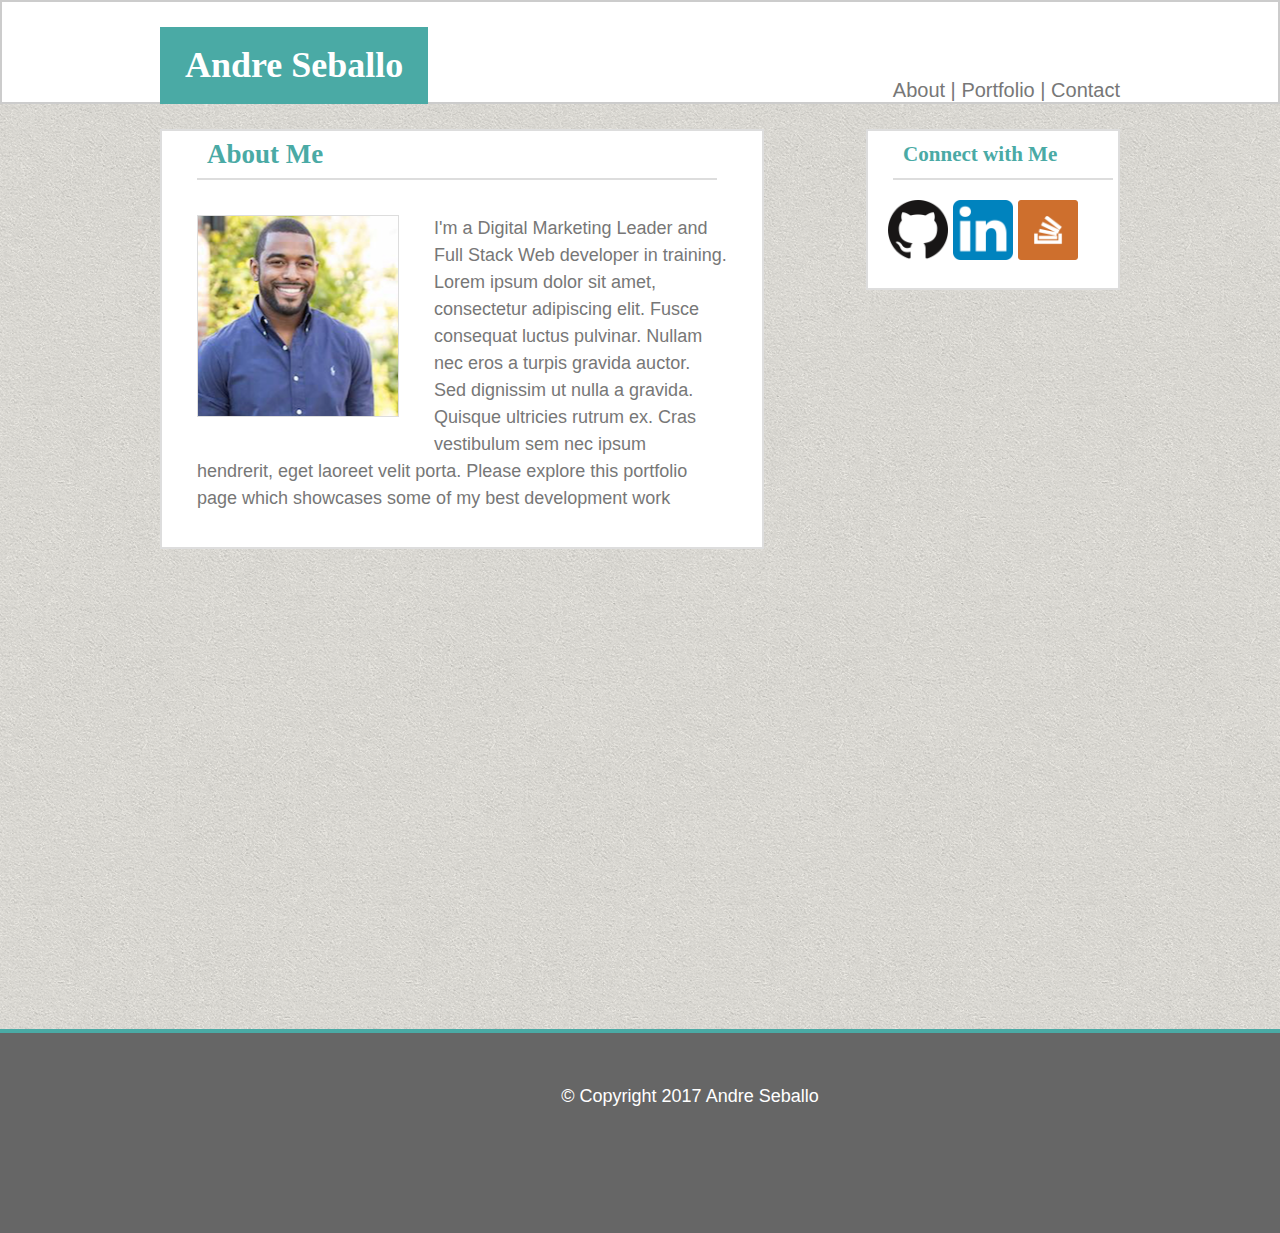
<file: index.html>
<!DOCTYPE html>
<html>

<head>
	<Meta charset="UTF-8">
	<title>Andre Seballo Web Portfolio</title>
	<link rel="stylesheet" type="text/css" href="assets/css/style.css">
</head>

<body>
	
	
		
		<header>
			<div class="container">
				
				<h1>Andre Seballo</h1>
		
				<nav>

					<a href="index.html">About | </a>
					<a href="portfolio.html">Portfolio</a>
					<a href="contact.html"> | Contact</a>
			
				</nav>

			</div>

		</header>


	<div class="container">
		
		<section class="about-me">

			<h2>About Me</h2>
			
				<img id="profile-image" src="assets/images/profile.png" alt="Andre Seballo" height="200px" width="200px">

				<p>I'm a Digital Marketing Leader and Full Stack Web developer in training.  Lorem ipsum dolor sit amet, consectetur adipiscing elit. Fusce consequat luctus pulvinar. Nullam nec eros a turpis gravida auctor. Sed dignissim ut nulla a gravida. Quisque ultricies rutrum ex. Cras vestibulum sem nec ipsum hendrerit, eget laoreet velit porta. Please explore this portfolio page which showcases some of my best development work</p>

		</section>

		<section class="connect_me">
				
				<h3>Connect with Me</h3>

					
				<div class="social_links">

					<a href="https://github.com/dreballo" target= "_blank">
						
						<img src="assets/images/github.png" alt="github" width="60px" height="60px">

					</a>

					<a href="https://www.linkedin.com/in/andre-seballo-mba-b147759" target="_blank">

					 	<img src="assets/images/linkedin.png" alt="linkedin" width="60px" height="60px">
					</a>

					<a href="http://stackexchange.com/users/9962172/andre-seballo" target="_blank">

						<img src="assets/images/stackoverflow.png" alt="stackoverflow" width="60px" height="60px">

					</a>

				</div>

		</section>

	</div>

	<footer>© Copyright 2017 Andre Seballo</footer>

</body>
</html>
</file>
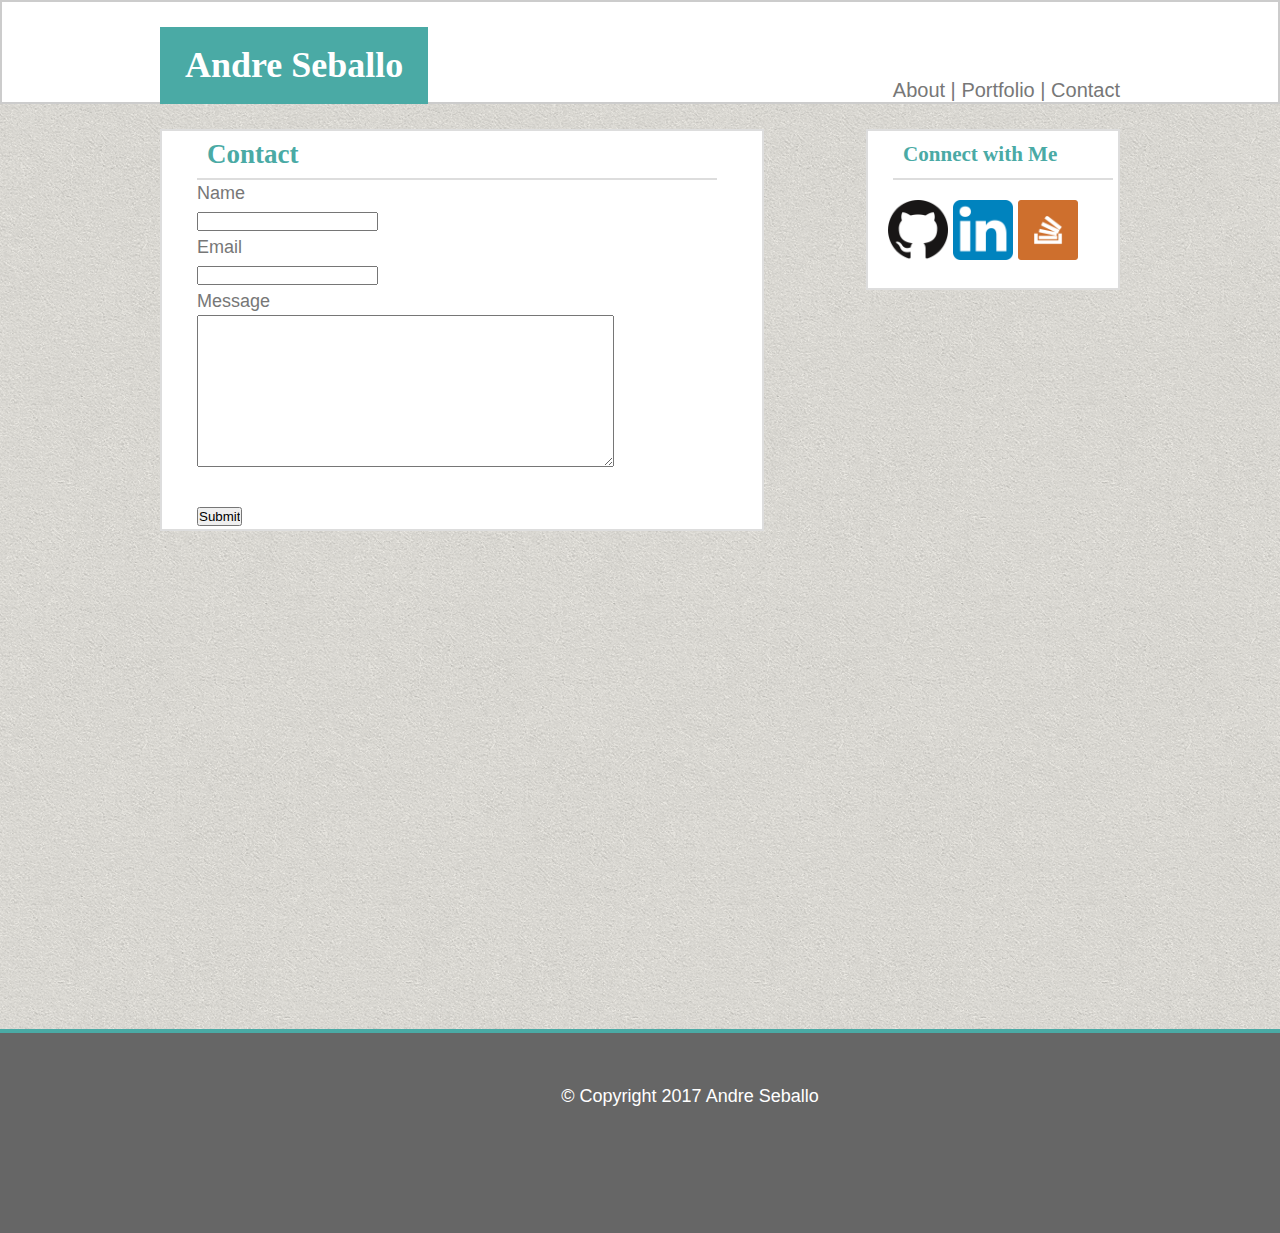
<file: contact.html>
<!DOCTYPE html>
<html>

<head>
	<meta charset="UTF-8">
	<title>Contact</title>
	<link rel="stylesheet" type="text/css" href="assets/css/style.css">
</head>

<body>
	

		<header>

			<div class="container">
			
				<h1>Andre Seballo</h1>
		
				<nav>

					<a href="index.html">About | </a>
					<a href="portfolio.html">Portfolio</a>
					<a href="contact.html"> | Contact</a>
			
				</nav>
				
			</div>

		</header>

	<div class="container">
		
		<section class="contact">


			<h2>Contact</h2>

				<form action="mailto:andre.m.seballo@gmail.com" method="post" enctype="text/plain">

					Name <br>
					<input type="text" name="FirstName">
					<br>

					Email <br>
					<input type="text" name="email">
					<br>

					Message <br>
					<textarea name="message" rows="10" cols="50">
					</textarea>
					
					<br><br>

					<input type="submit" value="Submit">

				</form>		

		</section>
		
		<section class="connect_me">
				
				<h3>Connect with Me</h3>

					
				<div class="social_links">

					<a href="https://github.com/dreballo" target= "_blank">
						
						<img src="assets/images/github.png" alt="github" width="60px" height="60px">

					</a>

					<a href="https://www.linkedin.com/in/andre-seballo-mba-b147759" target="_blank">

					 	<img src="assets/images/linkedin.png" alt="linkedin" width="60px" height="60px">
					</a>

					<a href="http://stackexchange.com/users/9962172/andre-seballo" target="_blank">

						<img src="assets/images/stackoverflow.png" alt="stackoverflow" width="60px" height="60px">

					</a>

				</div>

		</section>

	</div>

	<footer>© Copyright 2017 Andre Seballo</footer>

</body>
</html>
</file>
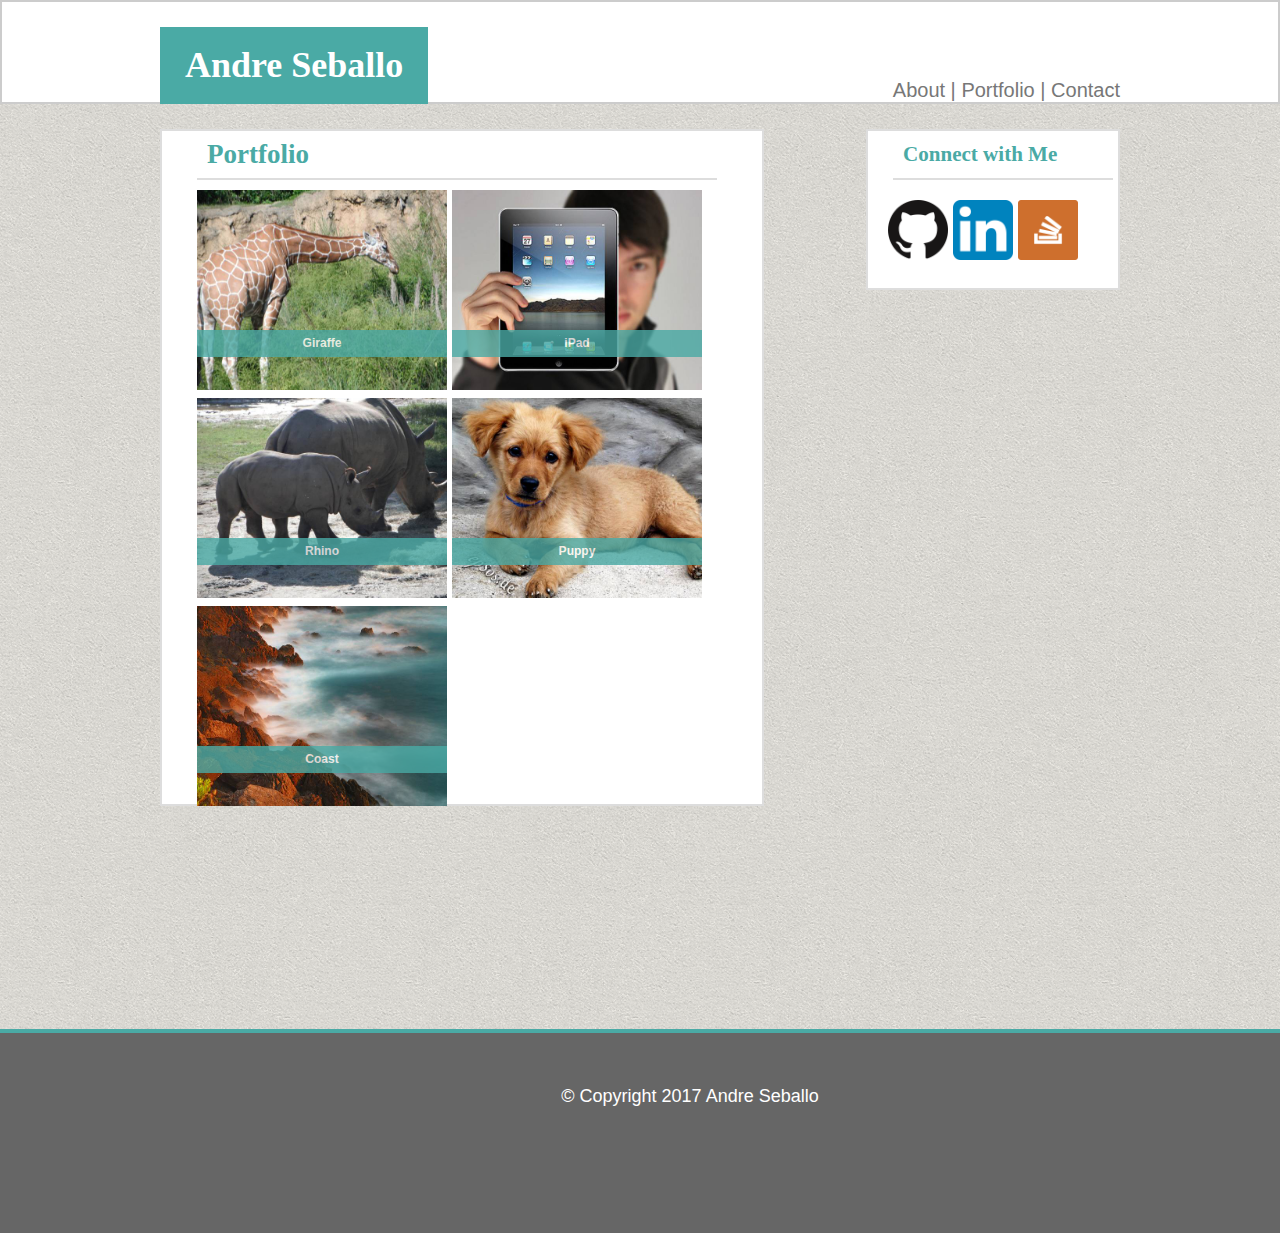
<file: portfolio.html>
<!DOCTYPE html>
<html>

<head>
	<meta charset="UTF-8">
	<title>Portfolio</title>
	<link rel="stylesheet" type="text/css" href="assets/css/style.css">
</head>

<body>


		<header>
			<div class="container">

				<h1>Andre Seballo</h1>
		
				<nav>

					<a href="index.html">About | </a>
					<a href="portfolio.html">Portfolio</a>
					<a href="contact.html"> | Contact</a>
			
				</nav>
				
			</div>

		</header>
	
	<div class="container">

		<section class="portfolio">
			
			<h2>Portfolio</h2>

				<div class="giraffe">
	
					<img class="portfolio_image" src="assets/images/giraffe.jpg" alt="giraffe"> 

						<h6>Giraffe</h6>

				</div>

				<div class="ipad">

					<img class="portfolio_image" src="assets/images/ipad.jpg" alt="ipad">

					<h6>iPad</h6>

				</div>

				<br>

				<div class="rhino">

					<img class="portfolio_image" src="assets/images/rhino.jpg" alt="Rhino">

					<h6>Rhino</h6>

				</div>

				<div class="puppy">

					<img class="portfolio_image" src="assets/images/puppy.jpg" alt="Puppy">

					<h6>Puppy</h6>

				</div>

				<br>

				<div class="coast">

					<img class="portfolio_image" src="assets/images/coast.jpg" alt="Coast">

					<h6>Coast</h6>

				</div>


		</section>

		<section class="connect_me">
				
				<h3>Connect with Me</h3>

					
				<div class="social_links">

					<a href="https://github.com/dreballo" target= "_blank">
						
						<img src="assets/images/github.png" alt="github" width="60px" height="60px">

					</a>

					<a href="https://www.linkedin.com/in/andre-seballo-mba-b147759" target="_blank">

					 	<img src="assets/images/linkedin.png" alt="linkedin" width="60px" height="60px">
					</a>

					<a href="http://stackexchange.com/users/9962172/andre-seballo" target="_blank">

						<img src="assets/images/stackoverflow.png" alt="stackoverflow" width="60px" height="60px">

					</a>

				</div>

		</section>
	</div>

	<footer>© Copyright 2017 Andre Seballo</footer>

</body>
</html>
</file>
<file: assets/css/style.css>
*{
	padding: 0;
	margin: 0;
}

html,body{
	height: 100%
}

body{
	
	background-image: url(../images/sandpaper.png);
	font-family: 'Arial', 'helvetic neue', helvetica, sans-serif;
	color: #777777;
	font-size: 18px;
	line-height: 150%;
	margin: 0;
	padding: 0;

}


a{
	color: #777777;
	text-decoration: none;
	text-align: center;
}

header{
	background-color:#ffffff;
	border: 2px solid #cccccc;
	height: 100px;

}

h1{
	
	background-color: #4aaaa5;
	color: #ffffff;
	text-align: center;
	font-family: 'Georgia', Times, 'Times New Roman', serif;
	padding: 24px;
	border: 1px solid #4aaaa5;
	display:inline-block;
	
}

h2{
	color: #4aaaa5;
	font-family: 'Georgia', Times, 'Times New Roman', serif;
	margin-left: 35px;
	border-bottom: 2px solid #dddddd;
	padding: 10px;
	width:500px;
	
}

h3{
	color: #4aaaa5;
	font-family: 'Georgia', Times, 'Times New Roman', serif;
	border-bottom: 2px solid #dddddd;
	padding:10px;
	width: 200px;
	margin-left: 25px;
}


nav{
	
	
	float: right;
	margin-top: 50px;
	
	font-size: 20px;
	
	
	
}

.container{
	
	margin: 0 auto 0 auto;
	width: 960px;
	margin-top: 25px;
	min-height: 100%;
	position: relative;


}



.about-me{
	background-color: #ffffff;
	border:2px solid #dddddd;
	width: 600px;
	display: inline-block;



}

#profile-image{
	float: left;
	width: 200px;
	height: 200px;
	margin:35px;
	border: 1px solid #dddddd;
}



p{
	
	margin: 35px;
}

.connect_me{

	float:right;
	background-color: #ffffff;
	border:2px solid #dddddd;
	width: 250px;


}

.social_links{

	padding: 20px;
}

.portfolio{
	background-color: #ffffff;
	border:2px solid #dddddd;
	width: 600px;
	display: inline-block;
}

.portfolio_image{
	height: 200px;
	width: 250px;
	padding-top: 10px;
	margin-left: 35px;
	display: block;
}

.contact{
	background-color: #ffffff;
	border:2px solid #dddddd;
	width: 600px;
	display: inline-block;
}

form{

	margin-left: 35px;
}

footer{

	clear:both;
	color: #ffffff;
	background-color: #666666;
	text-align: center;
	padding: 50px;
	border-top: 4px solid #4aaaa5;
	height: 100px;
	position:absolute;
	width: 100%;
	z-index: 2000;

}

.giraffe, .rhino, .puppy, .ipad, .coast{
	
	position:relative;
	height: 200px;
	width: 250px;
	margin: 0;
	padding: 0;
	display: inline-block;

}

h6{
	
	position:absolute;
	width: 100%;
	color: #ffffff;
	background-color: #4aaaa5;
	text-align: center;
	left: 35px;
	top:150px;
	z-index: 1000;
	opacity: .8;

}
</file>
